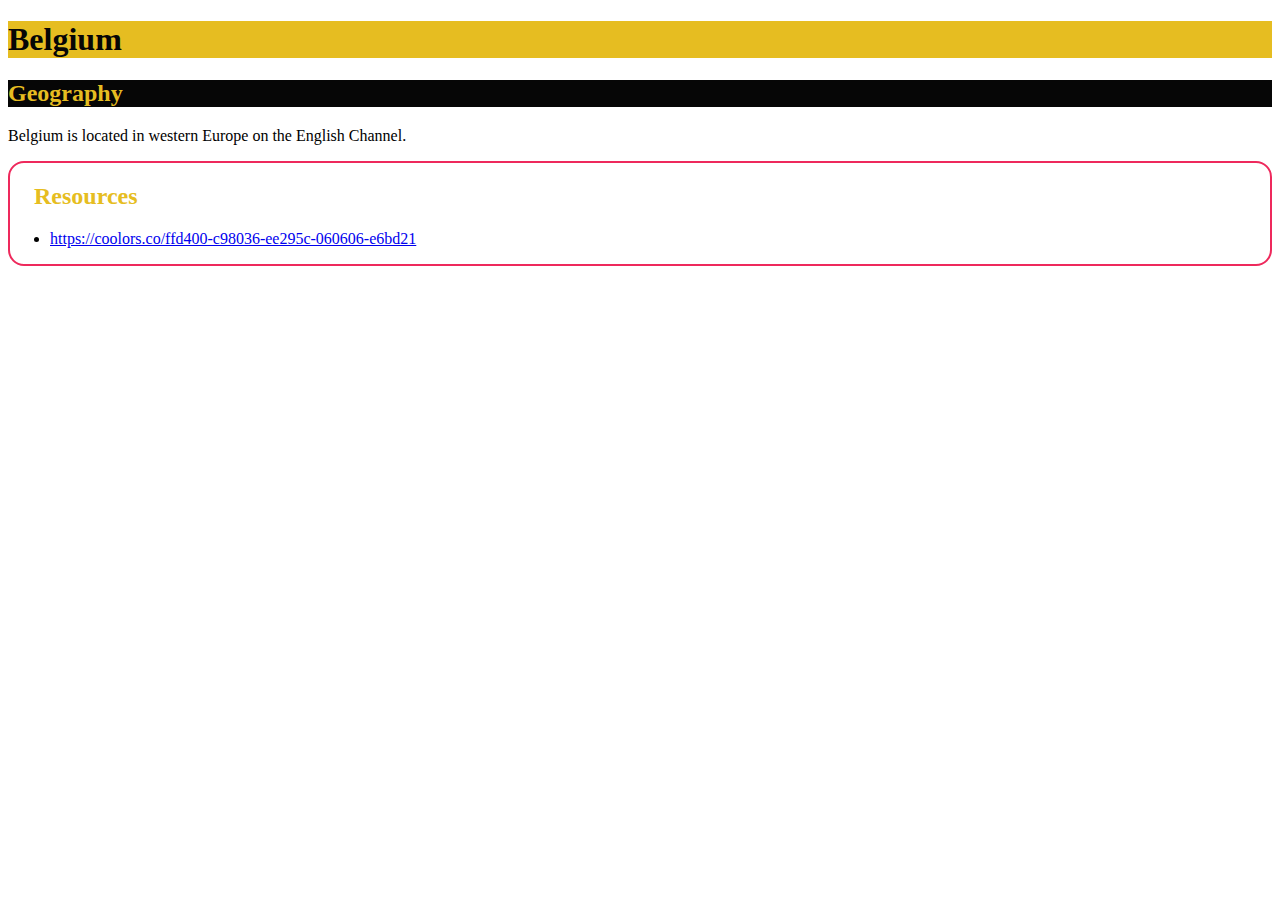
<file: hmwk/hmwk00/index.html>
<!DOCTYPE html>
<html lang="en">
<head>
    <meta charset="UTF-8">
    <meta name="viewport" content="width=device-width, initial-scale=1.0">
    <link rel="stylesheet" href="belgium.css">
    <title>Belgium</title>
</head>
<body>
    <h1>Belgium</h1>
    <div id="geography">
        <h2>Geography</h2>
        <p>Belgium is located in western Europe on the English Channel.</p>
    </div>

    <div id="footer" class="bordered">
        <h2>Resources</h2>
        <ul>
            <li><a href="Color Palette">https://coolors.co/ffd400-c98036-ee295c-060606-e6bd21</a></li>
        </ul>
    </div>
</body>
</html>
</file>
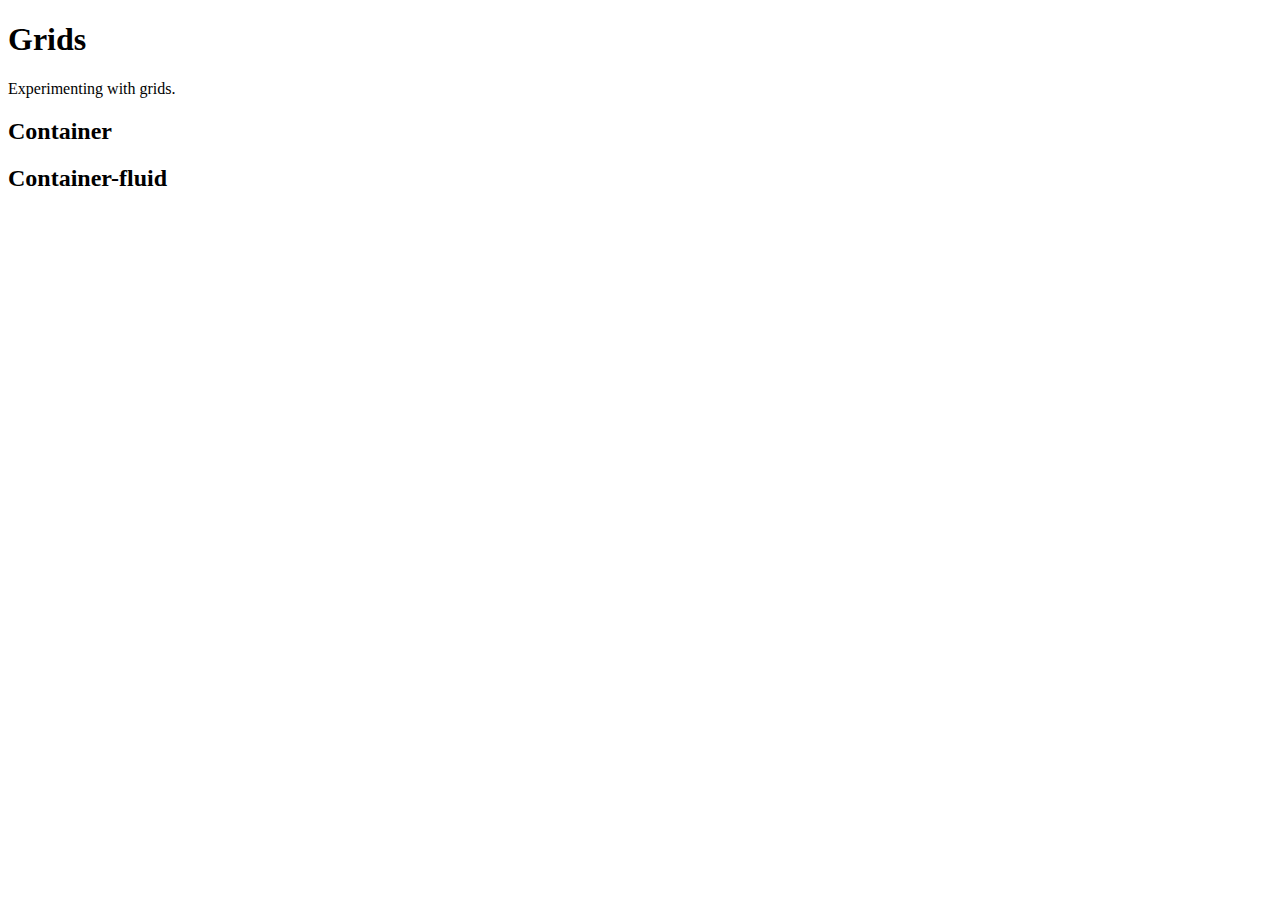
<file: bootstrap/bootstrapTemplate.html>
<!DOCTYPE html>
<html lang="en">
<head>
    <meta charset="UTF-8">
    <meta name="viewport" content="width=device-width, initial-scale=1.0">
    <link href="https://cdn.jsdelivr.net/npm/bootstrap@5.0.0-beta1/dist/css/bootstrap.min.css" rel="stylesheet" integrity="sha384-giJF6kkoqNQ00vy+HMDP7azOuL0xtbfIcaT9wjKHr8RbDVddVHyTfAAsrekwKmP1" crossorigin="anonymous">
    <title>Document</title>
</head>
<body>
    <h1>Grids</h1>
    <p>Experimenting with grids.</p>
    <h2>Container</h2>
    <h2>Container-fluid</h2>
    <script src="https://cdn.jsdelivr.net/npm/bootstrap@5.0.0-beta1/dist/js/bootstrap.bundle.min.js" integrity="sha384-ygbV9kiqUc6oa4msXn9868pTtWMgiQaeYH7/t7LECLbyPA2x65Kgf80OJFdroafW" crossorigin="anonymous"></script>
</body>
</html>
</file>
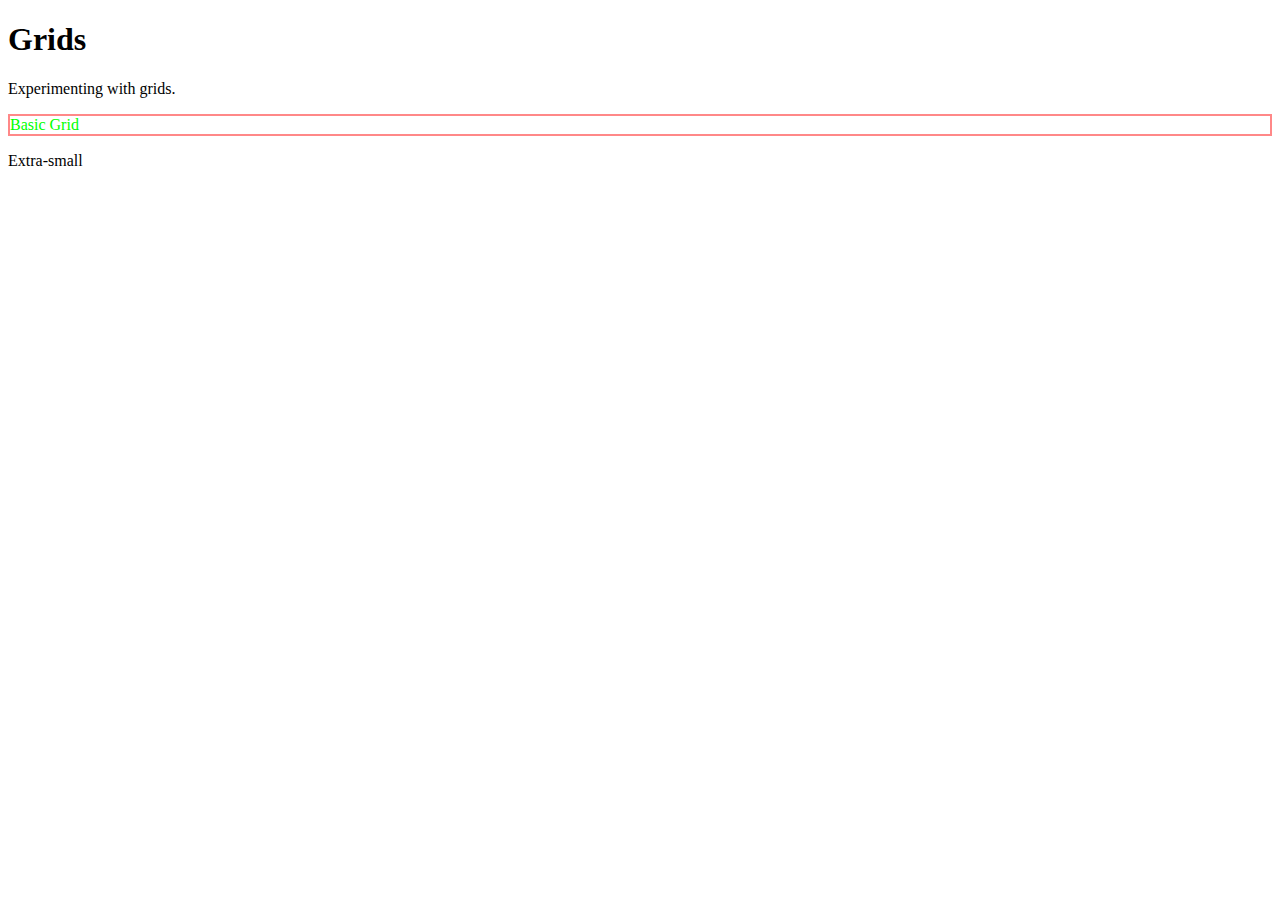
<file: bootstrap/grid00.html>
<!DOCTYPE html>
<html lang="en">
  <head>
    <meta charset="UTF-8" />
    <meta name="viewport" content="width=device-width, initial-scale=1.0" />
    <link
      href="https://cdn.jsdelivr.net/npm/bootstrap@5.0.0-beta1/dist/css/bootstrap.min.css"
      rel="stylesheet"
      integrity="sha384-giJF6kkoqNQ00vy+HMDP7azOuL0xtbfIcaT9wjKHr8RbDVddVHyTfAAsrekwKmP1"
      crossorigin="anonymous"
    />
    <title>Grid0</title>
    <link rel="stylesheet" href="style.css">

  </head>
  <body>
    <h1>Grids</h1>
    <p>Experimenting with grids.</p>
    <p class="myborder mynarrow">Basic Grid</p>
    <div class="container-fluid">
      <div class="col border bg-dark text-light"
      <div class= "row myborder">
        <div class=col-2>Extra-small</div>
        <div class=col-1></div>
      </div>
    </div>

    <script
      src="https://cdn.jsdelivr.net/npm/bootstrap@5.0.0-beta1/dist/js/bootstrap.bundle.min.js"
      integrity="sha384-ygbV9kiqUc6oa4msXn9868pTtWMgiQaeYH7/t7LECLbyPA2x65Kgf80OJFdroafW"
      crossorigin="anonymous"
    ></script>
  </body>
</html>
</file>
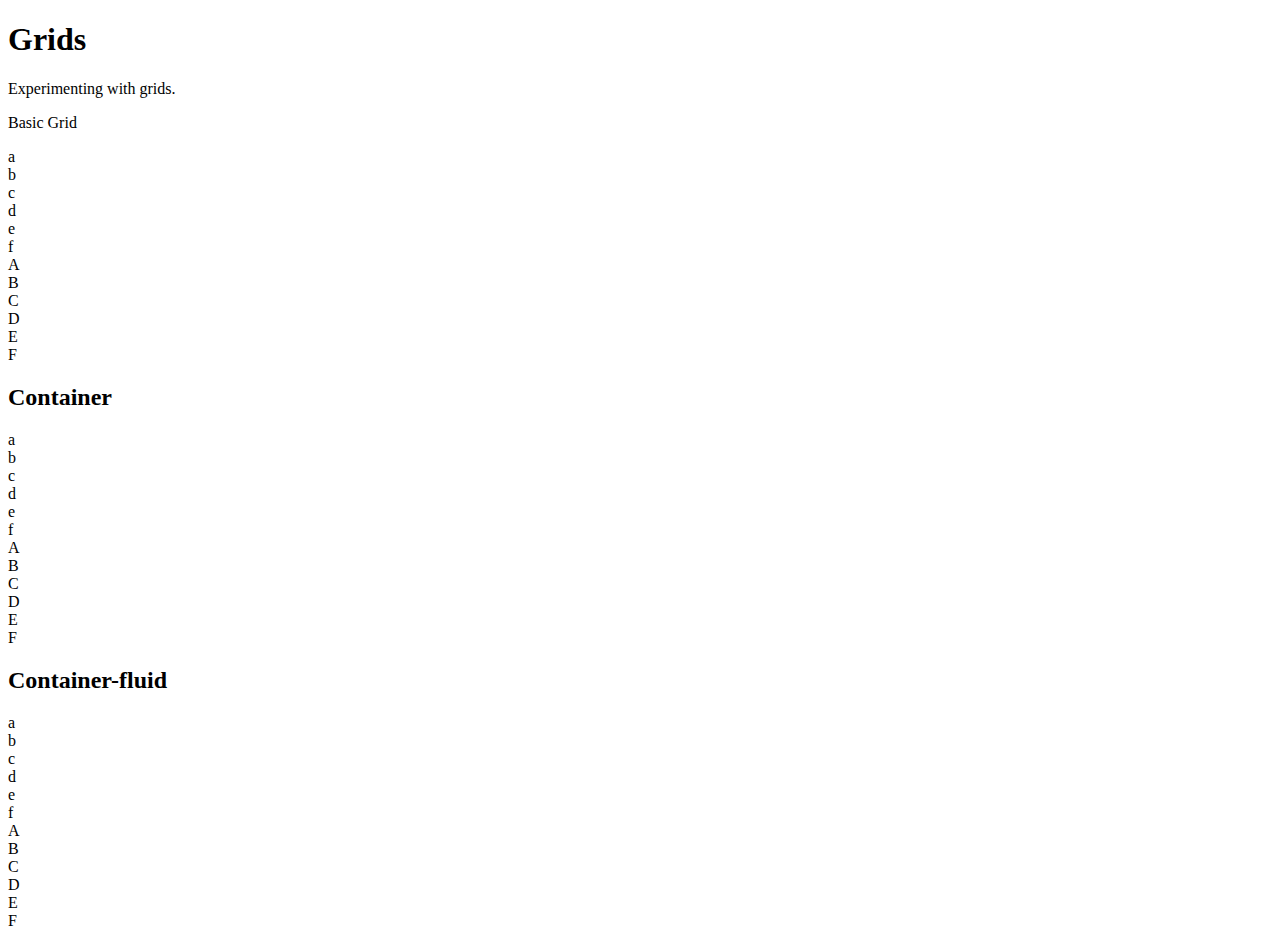
<file: bootstrap/grid01.html>
<!DOCTYPE html>
<html lang="en">
  <head>
    <meta charset="UTF-8" />
    <meta name="viewport" content="width=device-width, initial-scale=1.0" />
    <link
      href="https://cdn.jsdelivr.net/npm/bootstrap@5.0.0-beta1/dist/css/bootstrap.min.css"
      rel="stylesheet"
      integrity="sha384-giJF6kkoqNQ00vy+HMDP7azOuL0xtbfIcaT9wjKHr8RbDVddVHyTfAAsrekwKmP1"
      crossorigin="anonymous"
    />
    <title>Griddie</title>
    <link rel="stylesheet" href="style.css">

  </head>
  <body>
  <section id="grids">
    <h1>Grids</h1>
    <p>Experimenting with grids.</p>
    <p>Basic Grid</p>
    <div class="container-fluid">
      <div class="row demoRow myRow">
        <div class="col border">a</div>
        <div class="col col-md-7 border">b</div>
        <div class="col border">c</div>
        <div class="col border">d</div>
        <div class="col border">e</div>
        <div class="col border">f</div>
      </div>
      <div class="row">
        <div class="col border">A</div>
        <div class="col col-md-7 border">B</div>
        <div class="col border">C</div>
        <div class="col border">D</div>
        <div class="col border">E</div>
        <div class="col border">F</div>
      </div>
    </div>

    <h2>Container</h2>
    <div class="container">
      <div class="row">
        <div class="col border">a</div>
        <div class="col-3 border">b</div>
        <div class="col border">c</div>
        <div class="col border">d</div>
        <div class="col border">e</div>
        <div class="col border">f</div>
      </div>
      <div class="row">
        <div class="col border">A</div>
        <div class="col-3 border">B</div>
        <div class="col border">C</div>
        <div class="col border">D</div>
        <div class="col border">E</div>
        <div class="col border">F</div>
      </div>
    </div>
    <h2>Container-fluid</h2>
    <div class="container-fluid">
      <div class="row">
        <div class="col border">a</div>
        <div class="col-3 border">b</div>
        <div class="col border">c</div>
        <div class="col border">d</div>
        <div class="col border">e</div>
        <div class="col border">f</div>
      </div>
      <div class="row">
        <div class="col border">A</div>
        <div class="col-3 border">B</div>
        <div class="col border">C</div>
        <div class="col border">D</div>
        <div class="col border">E</div>
        <div class="col border">F</div>
      </div>
    </div>

    <script
      src="https://cdn.jsdelivr.net/npm/bootstrap@5.0.0-beta1/dist/js/bootstrap.bundle.min.js"
      integrity="sha384-ygbV9kiqUc6oa4msXn9868pTtWMgiQaeYH7/t7LECLbyPA2x65Kgf80OJFdroafW"
      crossorigin="anonymous"
    ></script>
  </body>
</html>
</file>
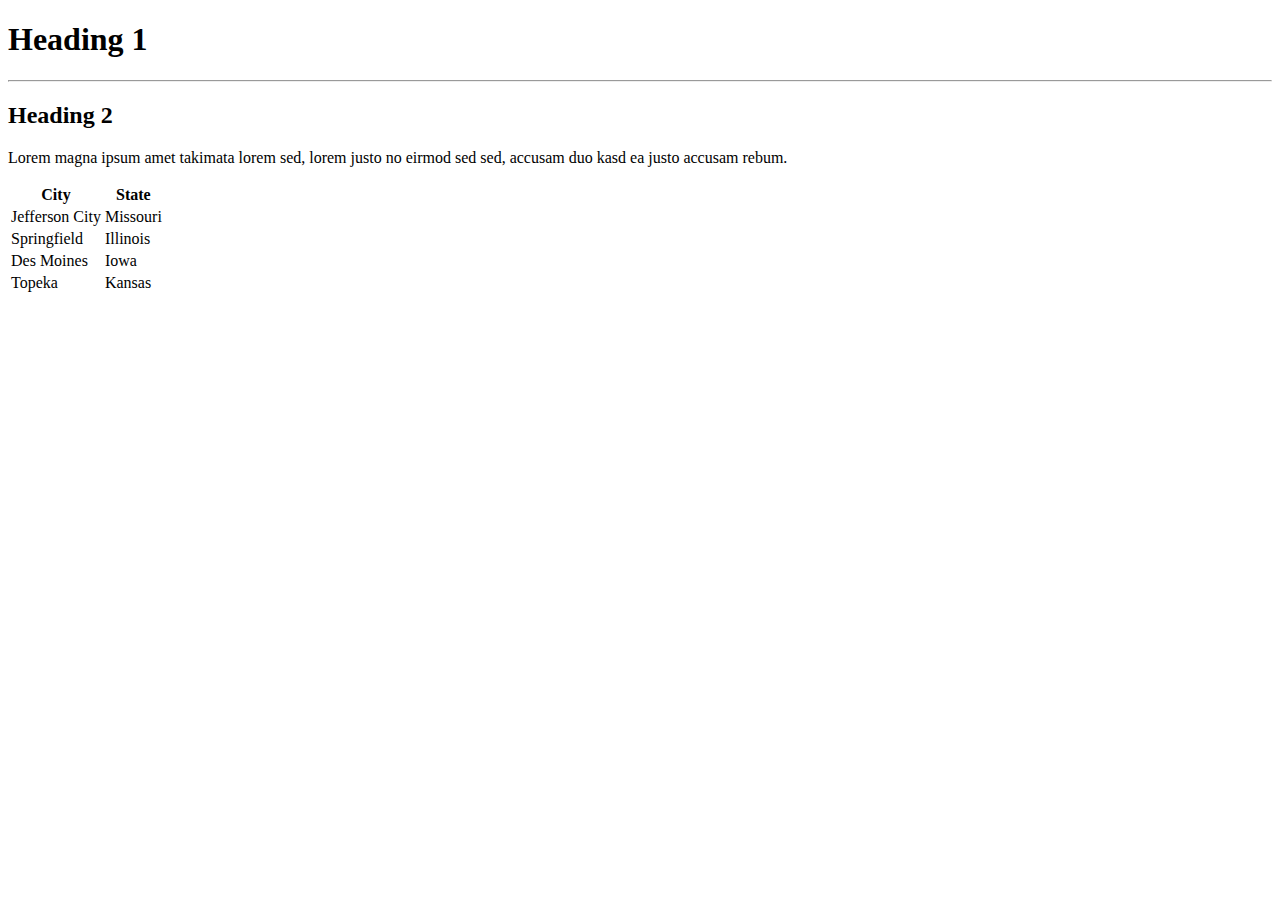
<file: bootstrap/noBootstrap.html>
<!DOCTYPE html>
<html lang="en">
  <head>
    <meta charset="UTF-8" />
    <meta name="viewport" content="width=device-width, initial-scale=1.0" />
    <title>No Bootstrap</title>
  </head>
  <body>
    <div class="container">
    <h1>Heading 1</h1>
    <hr />
    <h2>Heading 2</h2>
    <p>
      Lorem magna ipsum amet takimata lorem sed, lorem justo no eirmod sed sed,
      accusam duo kasd ea justo accusam rebum.
    </p>
    <table>
      <tr>
        <th>City</th>
        <th>State</th>
      </tr>
      <tr>
        <td>Jefferson City</td>
        <td>Missouri</td>
      </tr>
      <tr>
        <td>Springfield</td>
        <td>Illinois</td>
      </tr>
      <tr>
        <td>Des Moines</td>
        <td>Iowa</td>
      </tr>
      <tr>
        <td>Topeka</td>
        <td>Kansas</td>
      </tr>
    </table>
    </div>
        <script src="https://cdn.jsdelivr.net/npm/bootstrap@5.0.0-beta1/dist/js/bootstrap.bundle.min.js" integrity="sha384-ygbV9kiqUc6oa4msXn9868pTtWMgiQaeYH7/t7LECLbyPA2x65Kgf80OJFdroafW" crossorigin="anonymous"></script>

  </body>
</html>
</file>
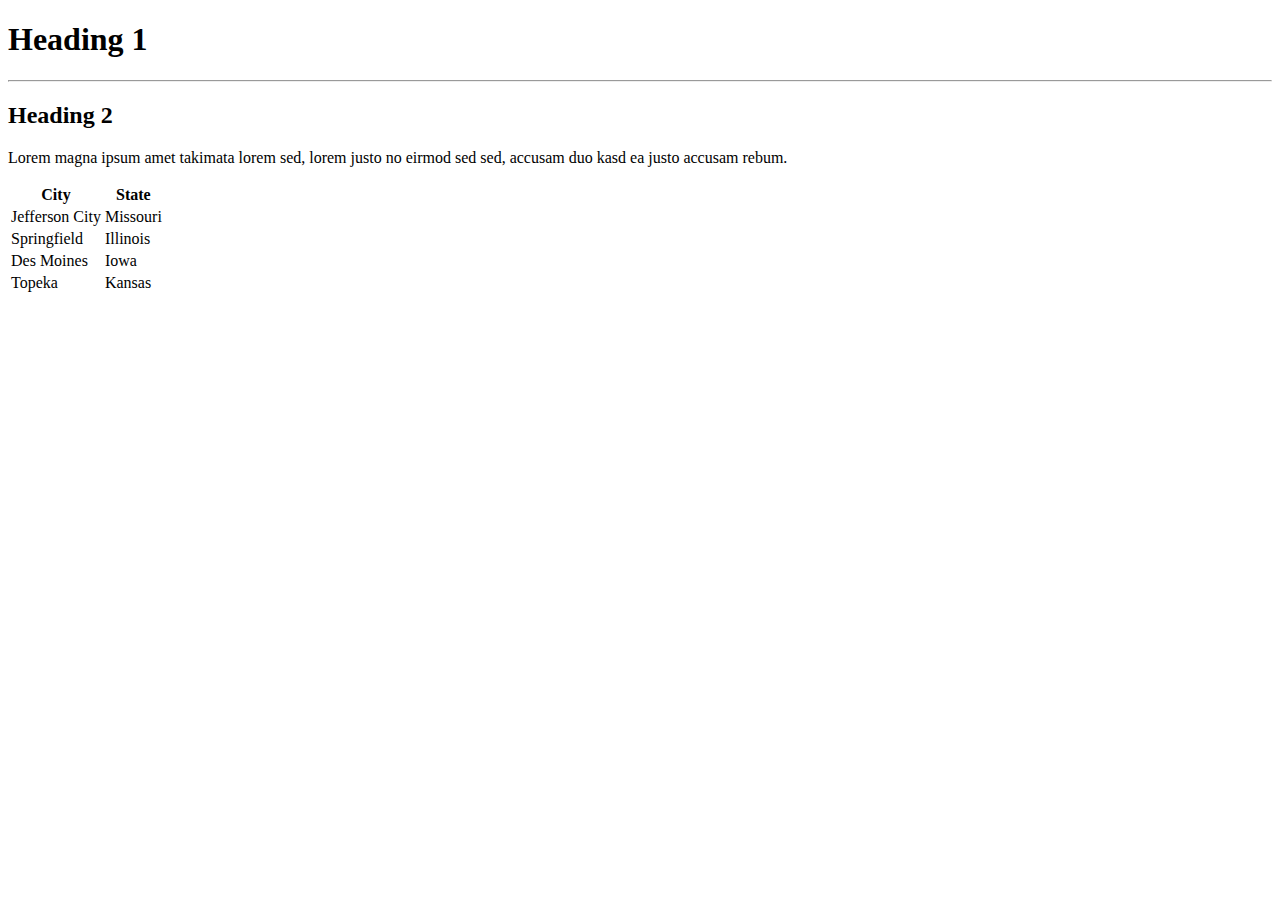
<file: bootstrap/withBootstrap.html>
<!DOCTYPE html>
<html lang="en">
  <head>
    <meta charset="UTF-8" />
    <meta name="viewport" content="width=device-width, initial-scale=1.0" />
    <link
      href="https://cdn.jsdelivr.net/npm/bootstrap@5.0.0-beta1/dist/css/bootstrap.min.css"
      rel="stylesheet"
      integrity="sha384-giJF6kkoqNQ00vy+HMDP7azOuL0xtbfIcaT9wjKHr8RbDVddVHyTfAAsrekwKmP1"
      crossorigin="anonymous"
    />
    <title>With Bootstrap</title>
    <link rel="stylesheet" href="style.css" />
  </head>
  <body>
    <h1 class="text-danger bg-warning">Heading 1</h1>
    <hr />
    <h2>Heading 2</h2>
    <p>
      Lorem magna ipsum amet takimata lorem sed, lorem justo no eirmod sed sed,
      accusam duo kasd ea justo accusam rebum.
    </p>
    <table class="table-primary ">
      <tr>
        <th>City</th>
        <th>State</th>
      </tr>
      <tr>
        <td>Jefferson City</td>
        <td>Missouri</td>
      </tr>
      <tr>
        <td>Springfield</td>
        <td>Illinois</td>
      </tr>
      <tr>
        <td>Des Moines</td>
        <td>Iowa</td>
      </tr>
      <tr>
        <td>Topeka</td>
        <td>Kansas</td>
      </tr>
    </table>
    <script
      src="https://cdn.jsdelivr.net/npm/bootstrap@5.0.0-beta1/dist/js/bootstrap.bundle.min.js"
      integrity="sha384-ygbV9kiqUc6oa4msXn9868pTtWMgiQaeYH7/t7LECLbyPA2x65Kgf80OJFdroafW"
      crossorigin="anonymous"
    ></script>
  </body>
</html>
</file>
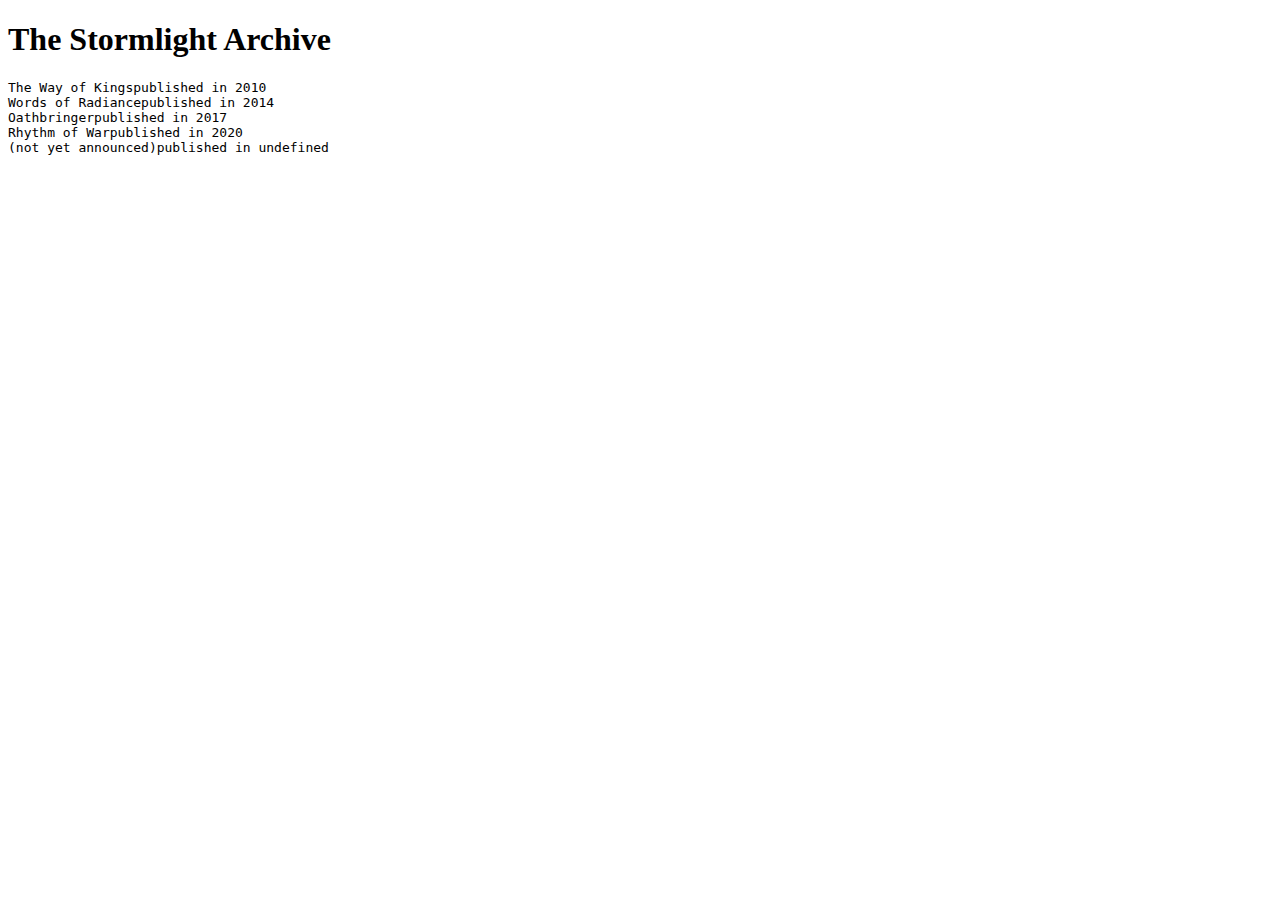
<file: arraysObjectsFunctions/sanderson/showBooks.html>
<!DOCTYPE html>
<html lang="en">
<head>
    <meta charset="UTF-8">
    <meta http-equiv="X-UA-Compatible" content="IE=edge">
    <meta name="viewport" content="width=device-width, initial-scale=1.0">
    <title>Stormlight Archive</title>
    <script src="./books.js"></script>
    <script>
        var lines = "";
        function makePre(book){
            lines += book.title + "published in "
                  +  book.year
                  +"\n";
        }

        function showBooks(){
            console.log("In showBooks()");
            books.forEach(makePre);
            console.log(lines);
            let whence= document.getElementById("books");
            whence.innerHTML=lines;
        }
    </script>
</head>
<body onload="showBooks()">
    <h1>The Stormlight Archive</h1>
    <pre id="books">

    </pre>
</body>
</html>
</file>
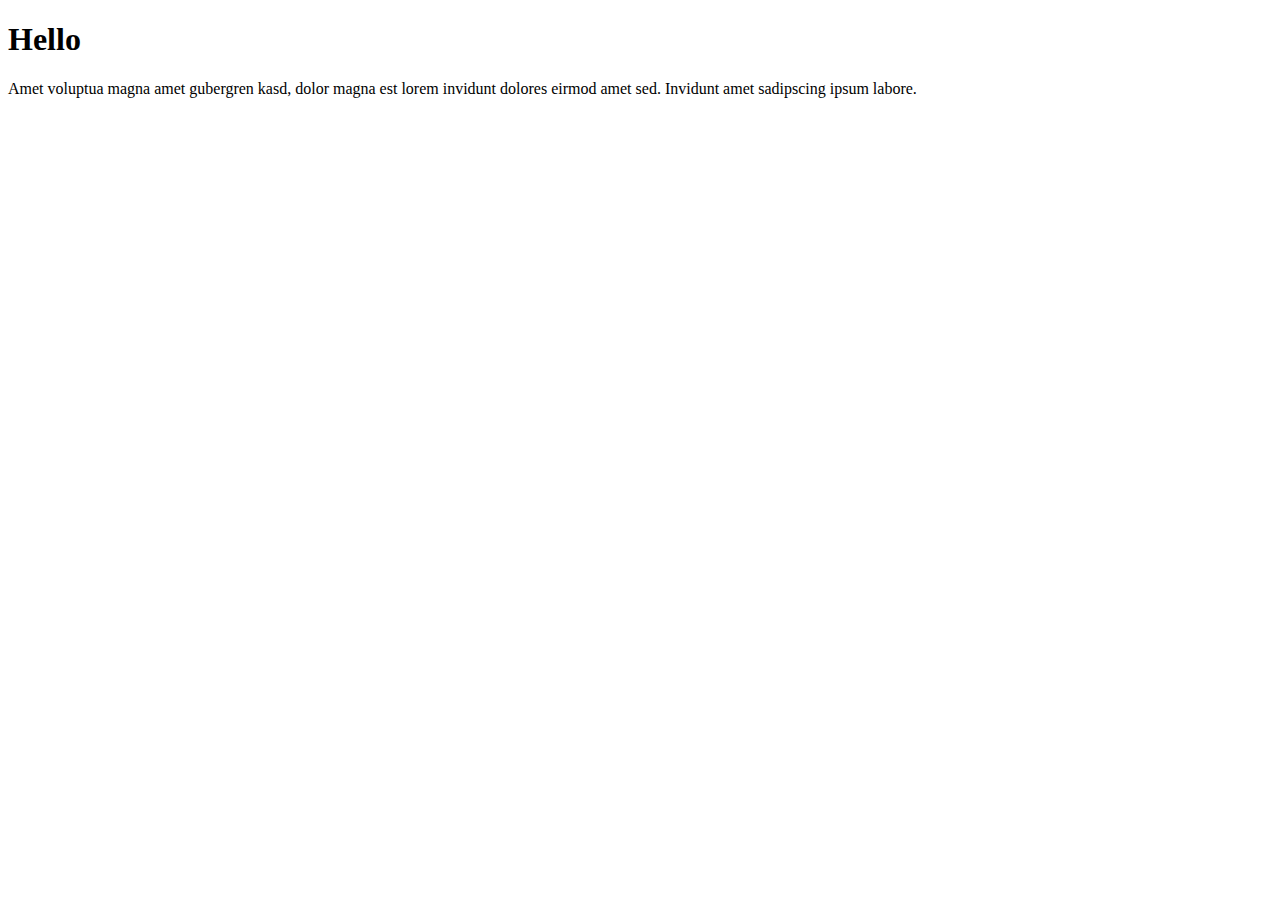
<file: bootstrap/inClass/intro.html>
<!DOCTYPE html>
<html lang="en">
<head>
    <meta charset="UTF-8">
    <meta name="viewport" content="width=device-width, initial-scale=1.0">
    <link href="https://cdn.jsdelivr.net/npm/bootstrap@5.0.0-beta1/dist/css/bootstrap.min.css" rel="stylesheet" integrity="sha384-giJF6kkoqNQ00vy+HMDP7azOuL0xtbfIcaT9wjKHr8RbDVddVHyTfAAsrekwKmP1" crossorigin="anonymous">

    <title>Bootstrap Intro</title>
    <link rel="stylesheet" href="style.css">
</head>
<body>
    <h1 class="text-white bg-success">Hello</h1>
    <p class="">Amet voluptua magna amet gubergren kasd, dolor magna est lorem invidunt dolores eirmod amet sed. Invidunt amet sadipscing ipsum labore.</p>

    <script src="https://cdn.jsdelivr.net/npm/bootstrap@5.0.0-beta1/dist/js/bootstrap.bundle.min.js" integrity="sha384-ygbV9kiqUc6oa4msXn9868pTtWMgiQaeYH7/t7LECLbyPA2x65Kgf80OJFdroafW" crossorigin="anonymous"></script>
</body>
</html>
</file>
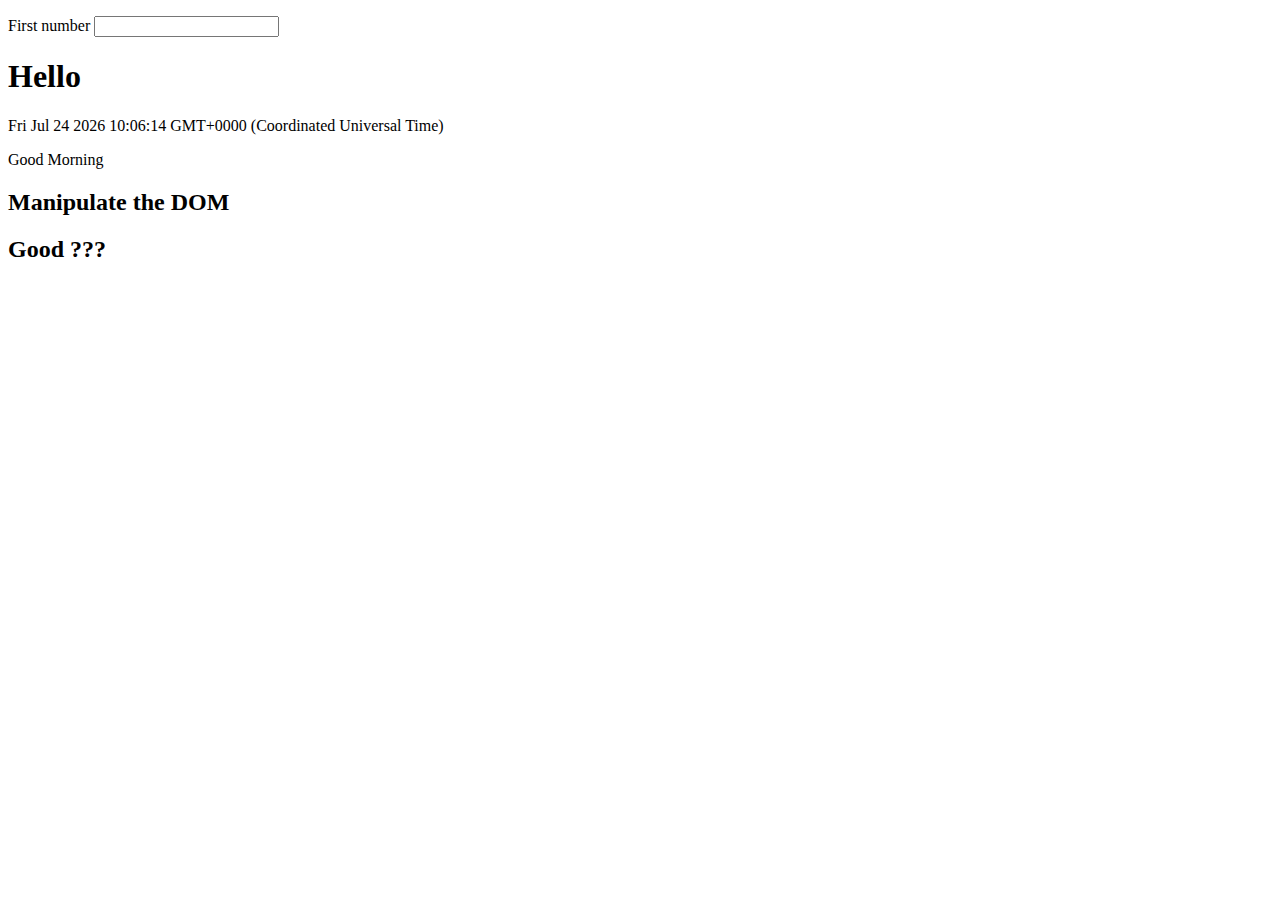
<file: javascript/basics/01.html>
<!DOCTYPE html>
<html lang="en">
  <head>
    <meta charset="UTF-8" />
    <meta name="viewport" content="width=device-width, initial-scale=1.0" />
    <title>Basic JavaScript</title>
    <script>
      function setTimeOfDay() {
        var hour = new Date().getHours();
        enter();
        console.log("Current Hours: " + hour);
        var whence = document.getElementById("timeOfDay");
        console.log(whence);
        whence.innerHTML = (hour < 12)?"Morning":"Evening";
      }

      function enter(){
          var whence = document.getElementById("timeOfDay");
          whence.style.color = "red";
      }
      function leave(){
          var whence = document.getElementById("timeOfDay");
          whence.style.color = 'black';
      }
      function hit(e){
          console.log(e);
          e.style.backgroundColor="yellow";
      }
      function miss(e){
          e.style.backgroundColor="white";
      }
      var target = "36";
      function report(){
          var whence = document.getElementById("first");
          console.log(first);
          console.log("The number is "+whence.value);
          console.log(target === first.value);

      }
    </script>
   

  </head>
  <body>
       <p>First number <input type="number" id="first" onchange="report()"></p>
    <h1 onmouseover="hit(this)" onmouseout="miss(this)">Hello</h1>
    <script>
      document.write(new Date());
      var hour = new Date().getHours();
      var timeOfDay = hour;

      timeOfDay = hour < 12 ? "Morning" : "Evening";

      document.write("<p>Good " + timeOfDay + "</p>");
      console.log("Done");
      var cars = [];
      cars.push('Kia');
      cars.push("Jeep", 11, "Toyota");
      console.log(cars);
      cars[5]="Tesla";
      console.log(cars)
      console.log("Length is "+cars.length)
      for(var i=0;i<cars.length;i++){
          console.log(i+ ". "+cars[i]);
      }
      console.log("36" == 36 );
      console.log("36" === 36 );
      console.log(4*9 === 36)

    </script>
    <h2>Manipulate the DOM</h2>
    <h2>Good <span id="timeOfDay" onmouseover="setTimeOfDay()" onmouseout="leave()">???</span></h2>
  </body>
</html>
</file>
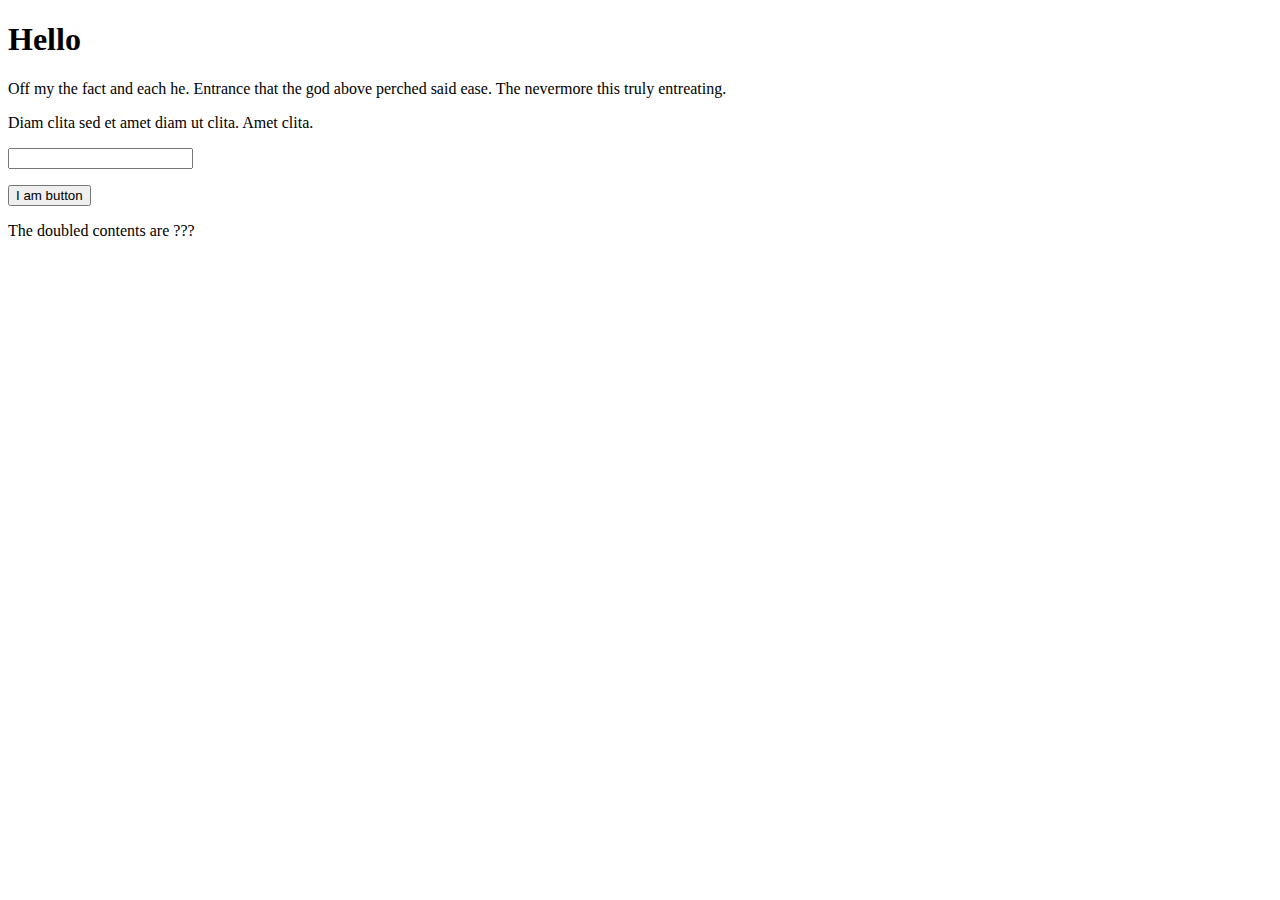
<file: javascript/basics/02.html>
<!DOCTYPE html>
<html lang="en">
<head>
    <meta charset="UTF-8">
    <meta name="viewport" content="width=device-width, initial-scale=1.0">
    <title>Document</title>
    <script>
        function fixh1(){
            let top = document.getElementById("top");
            console.log("Top is " + top.innerHTML);

            //first Method (somewhat aggressive use of objects)
            if(new Date().getHours() < 12){
                document.getElementById("top").innerHTML="Good Morning";
            }else{
                document.getElementById("top").innerHTML="Good Evening";
            }

            //second method (safer and easier to debug)
            let whence = document.getElementById("top");
            console.log(whence);
            let hours = new Date().getHours();
            console.log("The hours are " + hours);
            let message = ""
            if(hours < 12){
                message = "Good morning";
            }else{
                message = "Good evening";
            }
            whence.innerHTML = message;

            //Third method for the criminally insane coder

            document.getElementById("top").innerHTML = (new Date().getHours()<12)?"good morning":"good evening";

            inside();
                
        }
        function inside(){
            let whence = document.getElementById("gibberish");
            console.log (whence.innerHTML);
            console.log(whence.style);
            whence.style.color = "red";
        }
        function outside(){
             let whence = document.getElementById("gibberish");
             whence.style.color= "black";
        }

        function double(){
            let whence = document.getElementById("fred");
            let contents=whence.value;
            contents = parseFloat(contents);
            console.log("Contents are "+contents);
            let doubled = contents+contents;
            document.getElementById("results").innerHTML=doubled;

        }

    </script>
</head>
<body>
    
    <h1 id="top">Hello</h1>
    <div id="gibberish" onMouseOver="inside()" onMouseOut="outside()">
        <p>Off my the fact and each he. Entrance that the god above perched said ease. The nevermore this truly entreating.</p>
        <p>Diam clita sed et amet diam ut clita. Amet clita.</p>
    </div>
    <p><input type="number" id="fred" onchange="double()"></p>
    <p><button onclick="fixh1()">I am button</button></p>
    <p>The doubled contents are <span id="results">???</span></p>
    
</body>
</html>
</file>
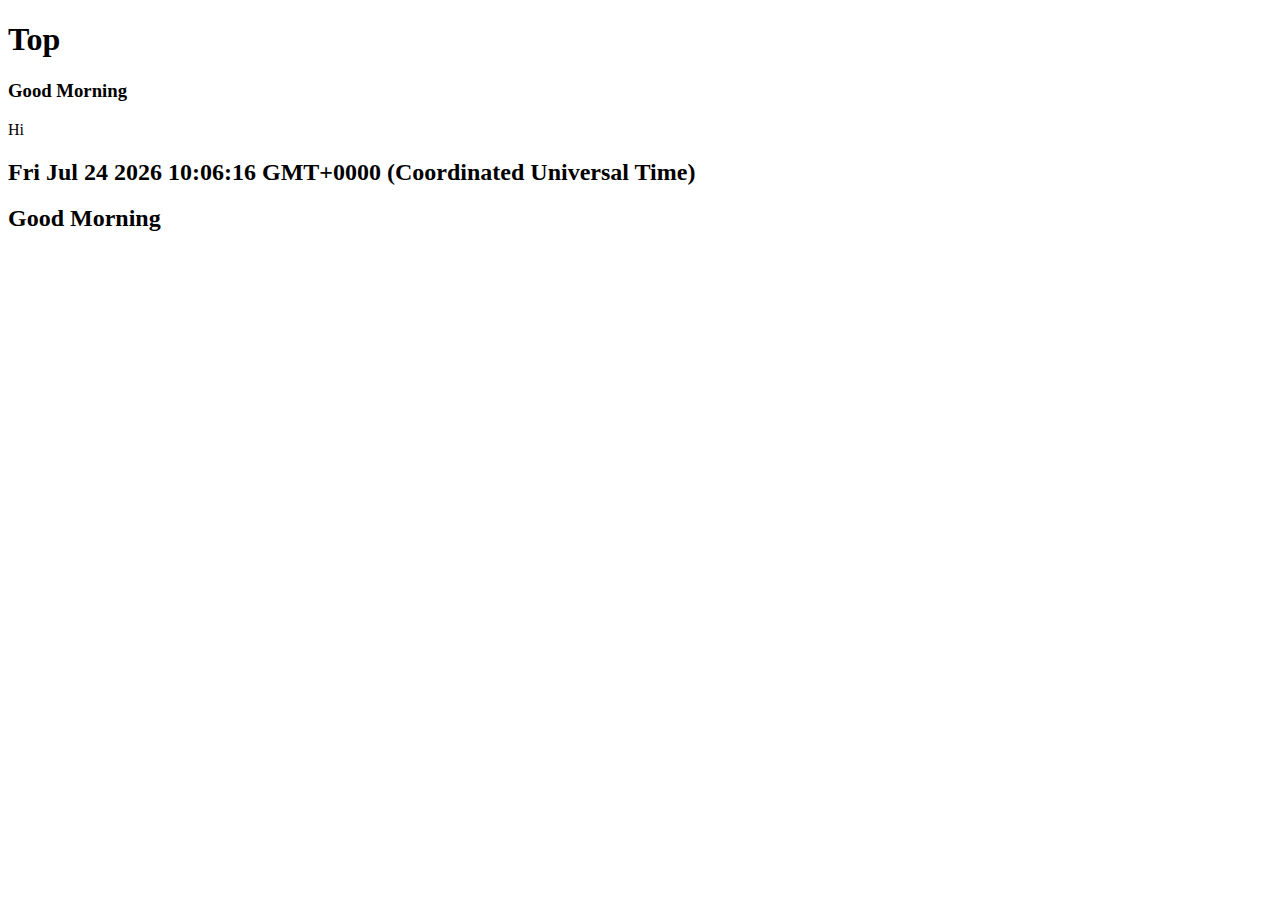
<file: javascript/basics/js01.html>
<!DOCTYPE html>
<html lang="en">
  <head>
    <meta charset="UTF-8" />
    <meta name="viewport" content="width=device-width, initial-scale=1.0" />
    <title>Document</title>
  </head>
  <body>
    <h1>Top</h1>
    <h3 id="greeting">???</h3>
    <script>
      document.write("Hi");
      document.write("<h2>" + new Date()+"</h2>");
      console.log("Super sekrit message.")
     
      let hours= new Date().getHours();
      console.log("The hours are " + hours);
      let message = "????";
      if(hours < 12){
          let xxxx = "howdy";
          message = "Good Morning";
      }else{
          message = "Good Evening";
      }
      
      document.write("<h2>"+message+"</h2>");
      console.log(message);
      //alert(message);

      //message = new Date();

      console.log (3**2)
      console.log((2**3)**2)

      var greet = document.getElementById("greeting");
      console.log(greet);
      console.log("The innerHTML is " + greet.innerHTML);
      greet.innerHTML = message;

      console.log(36 == 36);
      console.log("36" == 36);
      console.log("36"===36);
      console.log(4*9 === 36)
    </script>
  </body>
</html>
</file>
<file: hmwk/hmwk00/belgium.css>
.bordered {
  border: 2px solid #ee295c;
  border-collapse: collapse;
  border-radius: 1em;
}

#footer h2 {
  background-color: white;
  padding-left: 1em;
}

h1 {
  color: #060606;
  background-color: #e6bd21;
}

h2 {
  color: #e6bd21;
  background-color: #060606;
}
/*# sourceMappingURL=belgium.css.map */
</file>
<file: bootstrap/style.css>
.myborder {
  border: 2px solid #ff8888;
  color: #00ff00;
}
/*# sourceMappingURL=style.css.map */
</file>
<file: bootstrap/inClass/style.css>
.pretty {
  color: #ff8888;
  border: 3px solid #ff8888;
}

.narrow {
  width: 50%;
}
/*# sourceMappingURL=style.css.map */
</file>
